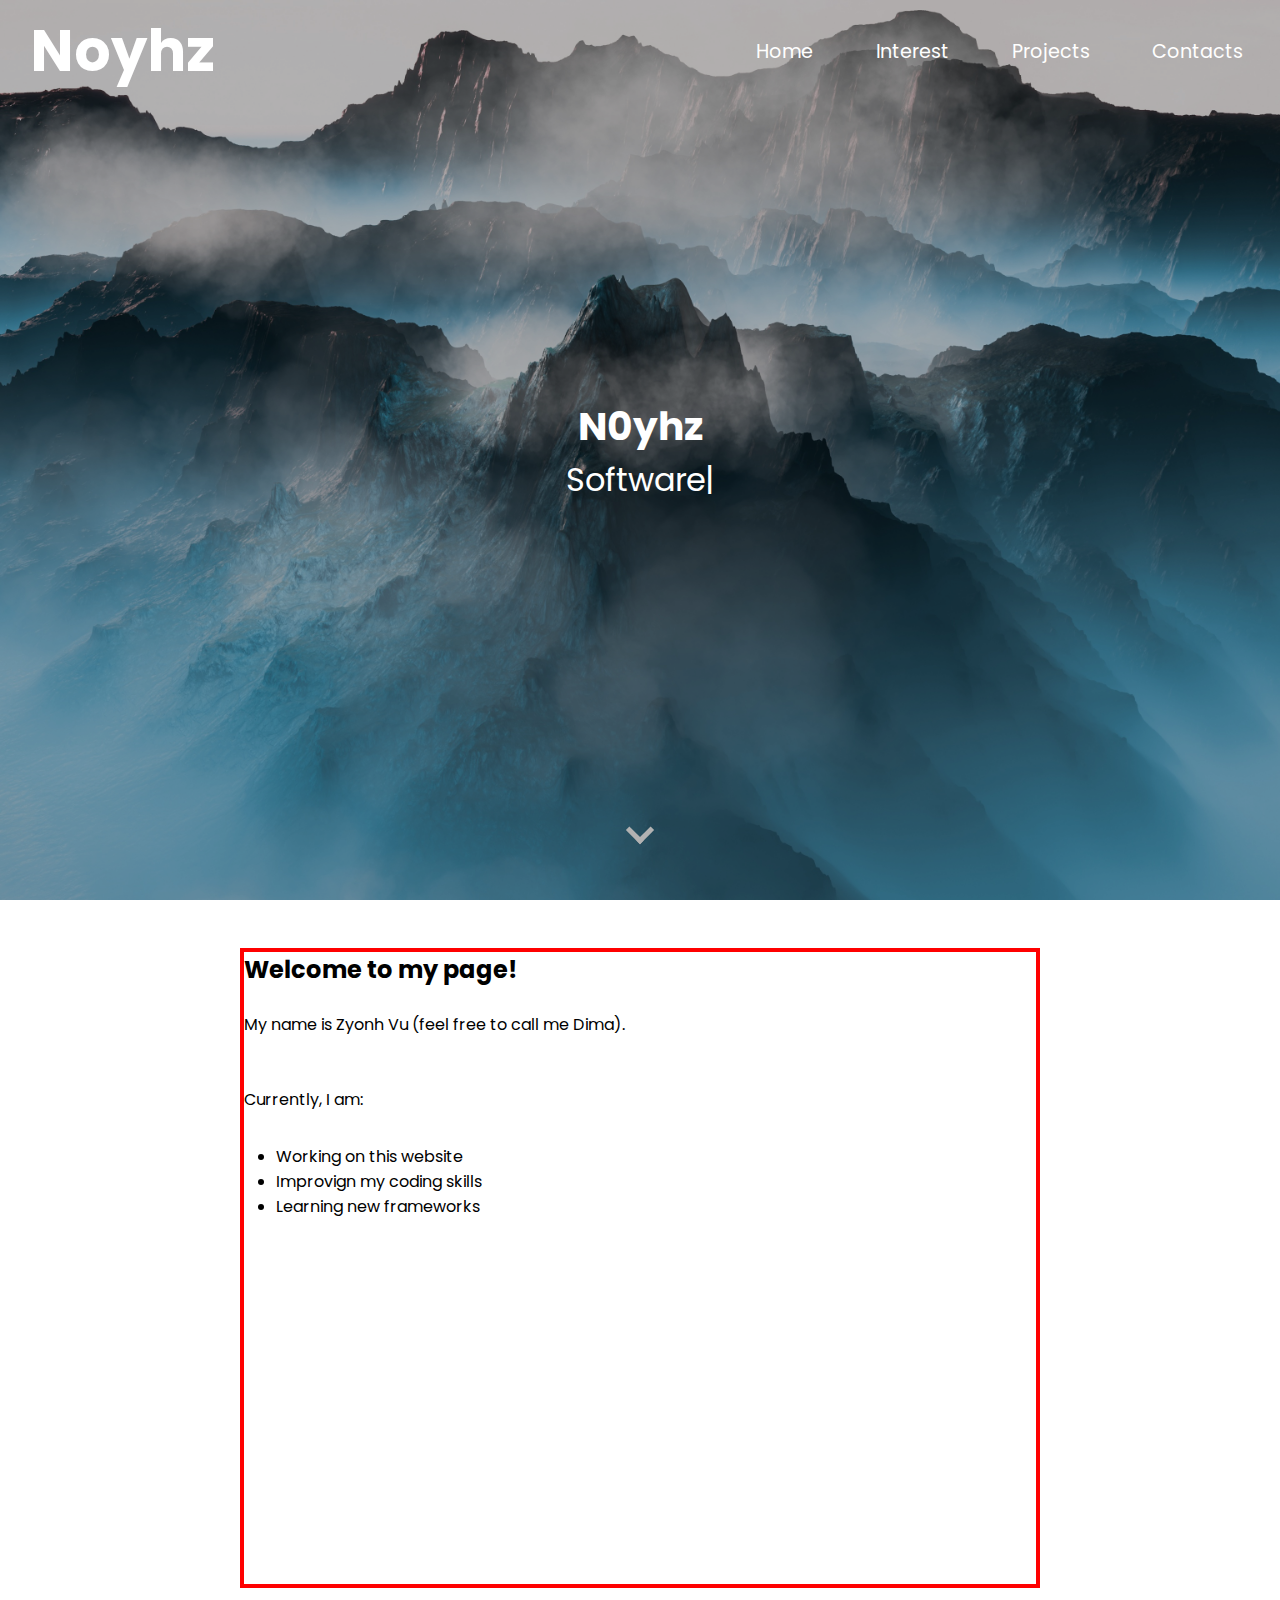
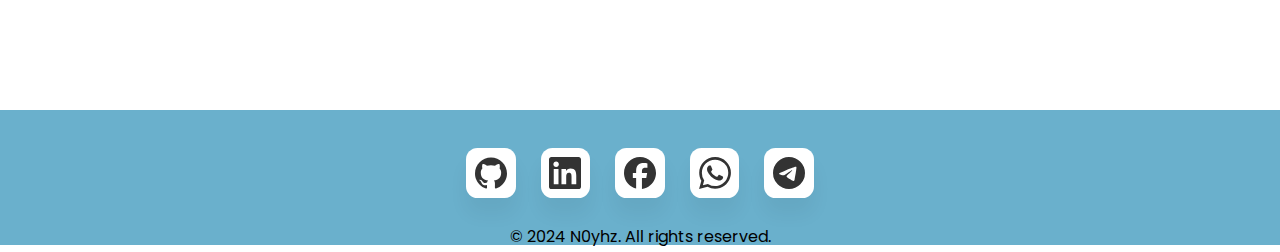
<file: index.html>
<!DOCTYPE html>
<html lang="en">
  <head>
    <title>N0yhz</title>
    <meta charset="utf-8">
    <meta name="viewport" content="width=device-width, initial-scale=1.0">
    <!-- CSS only -->
    <link href="static/style.css" rel="stylesheet">
    <link 
      rel="stylesheet" 
      href="https://cdnjs.cloudflare.com/ajax/libs/font-awesome/6.6.0/css/all.min.css" 
      integrity="sha512-Kc323vGBEqzTmouAECnVceyQqyqdsSiqLQISBL29aUW4U/M7pSPA/gEUZQqv1cwx4OnYxTxve5UMg5GT6L4JJg==" 
      crossorigin="anonymous" 
    />  
  </head>  
  <body>
    <!-- NAVBAR -->
    <nav class="navbar">
      <div class="logo">
        <h1> Noyhz</h1>
      </div>
      <ul class="nav__links">
        <li><a href="#"><i class="fa fa-home"></i> Home</a></li>
        <li><a href="#">Interest</a></li>
        <li><a href="#">Projects</a></li>
        <li><a href="#social-contacts">Contacts</a></li>
      </ul>
      <div class="toggle_btn">
        <i class="fa-solid fa-bars"></i>
      </div>
    </div>
    <div class="dropdown_menu">
      <ul class="drop_bar">
        <li><a href="#"><i class="fa fa-home"></i> Home</a></li>
          <li><a href="#">Interest</a></li>
          <li><a href="#">Projects</a></li>
          <li><a href="#social-contacts">Contacts</a></li>
      </ul>
    </nav>

    <!-- HEADER -->
    <header>
        <!-- HEAD TITLE-->
        <div class="header-content">
          <h1 id="Title"> N0yhz</h1>
          <span id="subtitle"></span>
        </div>
        <div class="down_arrow" href="#social-contacts">
          <span></span>
        </div>
    </header>

    <main>
      <div>
        <section>
          <div class="container">
            <h2> Welcome to my page!</h2>
            <br>
            <div class="general-content">
              <p>
                My name is Zyonh Vu (feel free to call me Dima).
              </p>
              <br>
              <br>
              <p>
                Currently, I am:
              </p>
              <ul class="content-points">
                <li>Working on this website</li>
                <li>Improvign my coding skills</li>
                <li>Learning new frameworks</li>
              </ul>
            </div>
          </div>
        </section>
      </div>
    </main>
      <!-- FOOTER -->
      <!-- SOCIAL ICONS -->
    <footer id="social-contacts">
      <div class="social-containers">
        <a data-social="GitHub" style="--accent-color: black;" href="https://github.com/N0yhz" target="_blank">
          <svg role="img" viewBox="0 0 24 24" xmlns="http://www.w3.org/2000/svg">
            <title>GitHub</title>
            <path d="M12 .297c-6.63 0-12 5.373-12 12 0 5.303 3.438 9.8 8.205 11.385.6.113.82-.258.82-.577 0-.285-.01-1.04-.015-2.04-3.338.724-4.042-1.61-4.042-1.61C4.422 18.07 3.633 17.7 3.633 17.7c-1.087-.744.084-.729.084-.729 1.205.084 1.838 1.236 1.838 1.236 1.07 1.835 2.809 1.305 3.495.998.108-.776.417-1.305.76-1.605-2.665-.3-5.466-1.332-5.466-5.93 0-1.31.465-2.38 1.235-3.22-.135-.303-.54-1.523.105-3.176 0 0 1.005-.322 3.3 1.23.96-.267 1.98-.399 3-.405 1.02.006 2.04.138 3 .405 2.28-1.552 3.285-1.23 3.285-1.23.645 1.653.24 2.873.12 3.176.765.84 1.23 1.91 1.23 3.22 0 4.61-2.805 5.625-5.475 5.92.42.36.81 1.096.81 2.22 0 1.606-.015 2.896-.015 3.286 0 .315.21.69.825.57C20.565 22.092 24 17.592 24 12.297c0-6.627-5.373-12-12-12"/>
          </svg>
        </a>
        <a data-social="LinkedIn" style="--accent-color: #0077b5;" href="https://www.linkedin.com/in/zyonhvu" target="_blank">
          <svg role="img" viewBox="0 0 24 24" xmlns="http://www.w3.org/2000/svg">
            <title>LinkedIn</title>
            <path d="M20.447 20.452h-3.554v-5.569c0-1.328-.027-3.037-1.852-3.037-1.853 0-2.136 1.445-2.136 2.939v5.667H9.351V9h3.414v1.561h.046c.477-.9 1.637-1.85 3.37-1.85 3.601 0 4.267 2.37 4.267 5.455v6.286zM5.337 7.433c-1.144 0-2.063-.926-2.063-2.065 0-1.138.92-2.063 2.063-2.063 1.14 0 2.064.925 2.064 2.063 0 1.139-.925 2.065-2.064 2.065zm1.782 13.019H3.555V9h3.564v11.452zM22.225 0H1.771C.792 0 0 .774 0 1.729v20.542C0 23.227.792 24 1.771 24h20.451C23.2 24 24 23.227 24 22.271V1.729C24 .774 23.2 0 22.222 0h.003z"/>
          </svg>
        </a>
        <a data-social="Facebook" style="--accent-color: #0866ff;" href="https://www.facebook.com/duong.vutung.566/" target="_blank">
          <svg role="img" viewBox="0 0 24 24" xmlns="http://www.w3.org/2000/svg">
            <title>Facebook</title>
            <path d="M9.101 23.691v-7.98H6.627v-3.667h2.474v-1.58c0-4.085 1.848-5.978 5.858-5.978.401 0 .955.042 1.468.103a8.68 8.68 0 0 1 1.141.195v3.325a8.623 8.623 0 0 0-.653-.036 26.805 26.805 0 0 0-.733-.009c-.707 0-1.259.096-1.675.309a1.686 1.686 0 0 0-.679.622c-.258.42-.374.995-.374 1.752v1.297h3.919l-.386 2.103-.287 1.564h-3.246v8.245C19.396 23.238 24 18.179 24 12.044c0-6.627-5.373-12-12-12s-12 5.373-12 12c0 5.628 3.874 10.35 9.101 11.647Z"/>
          </svg>
        </a>
        <a data-social="WhatsApp" style="--accent-color: #25d366;" href="https://wa.me/4917644221668" target="_blank">
          <svg role="img" viewBox="0 0 24 24" xmlns="http://www.w3.org/2000/svg">
            <title>WhatsApp</title>
            <path d="M17.472 14.382c-.297-.149-1.758-.867-2.03-.967-.273-.099-.471-.148-.67.15-.197.297-.767.966-.94 1.164-.173.199-.347.223-.644.075-.297-.15-1.255-.463-2.39-1.475-.883-.788-1.48-1.761-1.653-2.059-.173-.297-.018-.458.13-.606.134-.133.298-.347.446-.52.149-.174.198-.298.298-.497.099-.198.05-.371-.025-.52-.075-.149-.669-1.612-.916-2.207-.242-.579-.487-.5-.669-.51-.173-.008-.371-.01-.57-.01-.198 0-.52.074-.792.372-.272.297-1.04 1.016-1.04 2.479 0 1.462 1.065 2.875 1.213 3.074.149.198 2.096 3.2 5.077 4.487.709.306 1.262.489 1.694.625.712.227 1.36.195 1.871.118.571-.085 1.758-.719 2.006-1.413.248-.694.248-1.289.173-1.413-.074-.124-.272-.198-.57-.347m-5.421 7.403h-.004a9.87 9.87 0 01-5.031-1.378l-.361-.214-3.741.982.998-3.648-.235-.374a9.86 9.86 0 01-1.51-5.26c.001-5.45 4.436-9.884 9.888-9.884 2.64 0 5.122 1.03 6.988 2.898a9.825 9.825 0 012.893 6.994c-.003 5.45-4.437 9.884-9.885 9.884m8.413-18.297A11.815 11.815 0 0012.05 0C5.495 0 .16 5.335.157 11.892c0 2.096.547 4.142 1.588 5.945L.057 24l6.305-1.654a11.882 11.882 0 005.683 1.448h.005c6.554 0 11.89-5.335 11.893-11.893a11.821 11.821 0 00-3.48-8.413Z"/>
          </svg>
        </a>
        <a data-social="Telegram" style="--accent-color: #0866ff;" href="https://t.me/Zyonh_Vu" target="_blank">
          <svg role="img" viewBox="0 0 24 24" xmlns="http://www.w3.org/2000/svg">
            <title>Telegram</title>
            <path d="M11.944 0A12 12 0 0 0 0 12a12 12 0 0 0 12 12 12 12 0 0 0 12-12A12 12 0 0 0 12 0a12 12 0 0 0-.056 0zm4.962 7.224c.1-.002.321.023.465.14a.506.506 0 0 1 .171.325c.016.093.036.306.02.472-.18 1.898-.962 6.502-1.36 8.627-.168.9-.499 1.201-.82 1.23-.696.065-1.225-.46-1.9-.902-1.056-.693-1.653-1.124-2.678-1.8-1.185-.78-.417-1.21.258-1.91.177-.184 3.247-2.977 3.307-3.23.007-.032.014-.15-.056-.212s-.174-.041-.249-.024c-.106.024-1.793 1.14-5.061 3.345-.48.33-.913.49-1.302.48-.428-.008-1.252-.241-1.865-.44-.752-.245-1.349-.374-1.297-.789.027-.216.325-.437.893-.663 3.498-1.524 5.83-2.529 6.998-3.014 3.332-1.386 4.025-1.627 4.476-1.635z"/>
          </svg>
        </a>
      </div>
      <div class="cpright">
        <span>&copy; 2024 N0yhz. All rights reserved.</span>
      </div>
    </footer>
    
    <!-- JS SCRIPT-->
    <script src="/scripts.js"></script>
  </body>
</html>
</file>
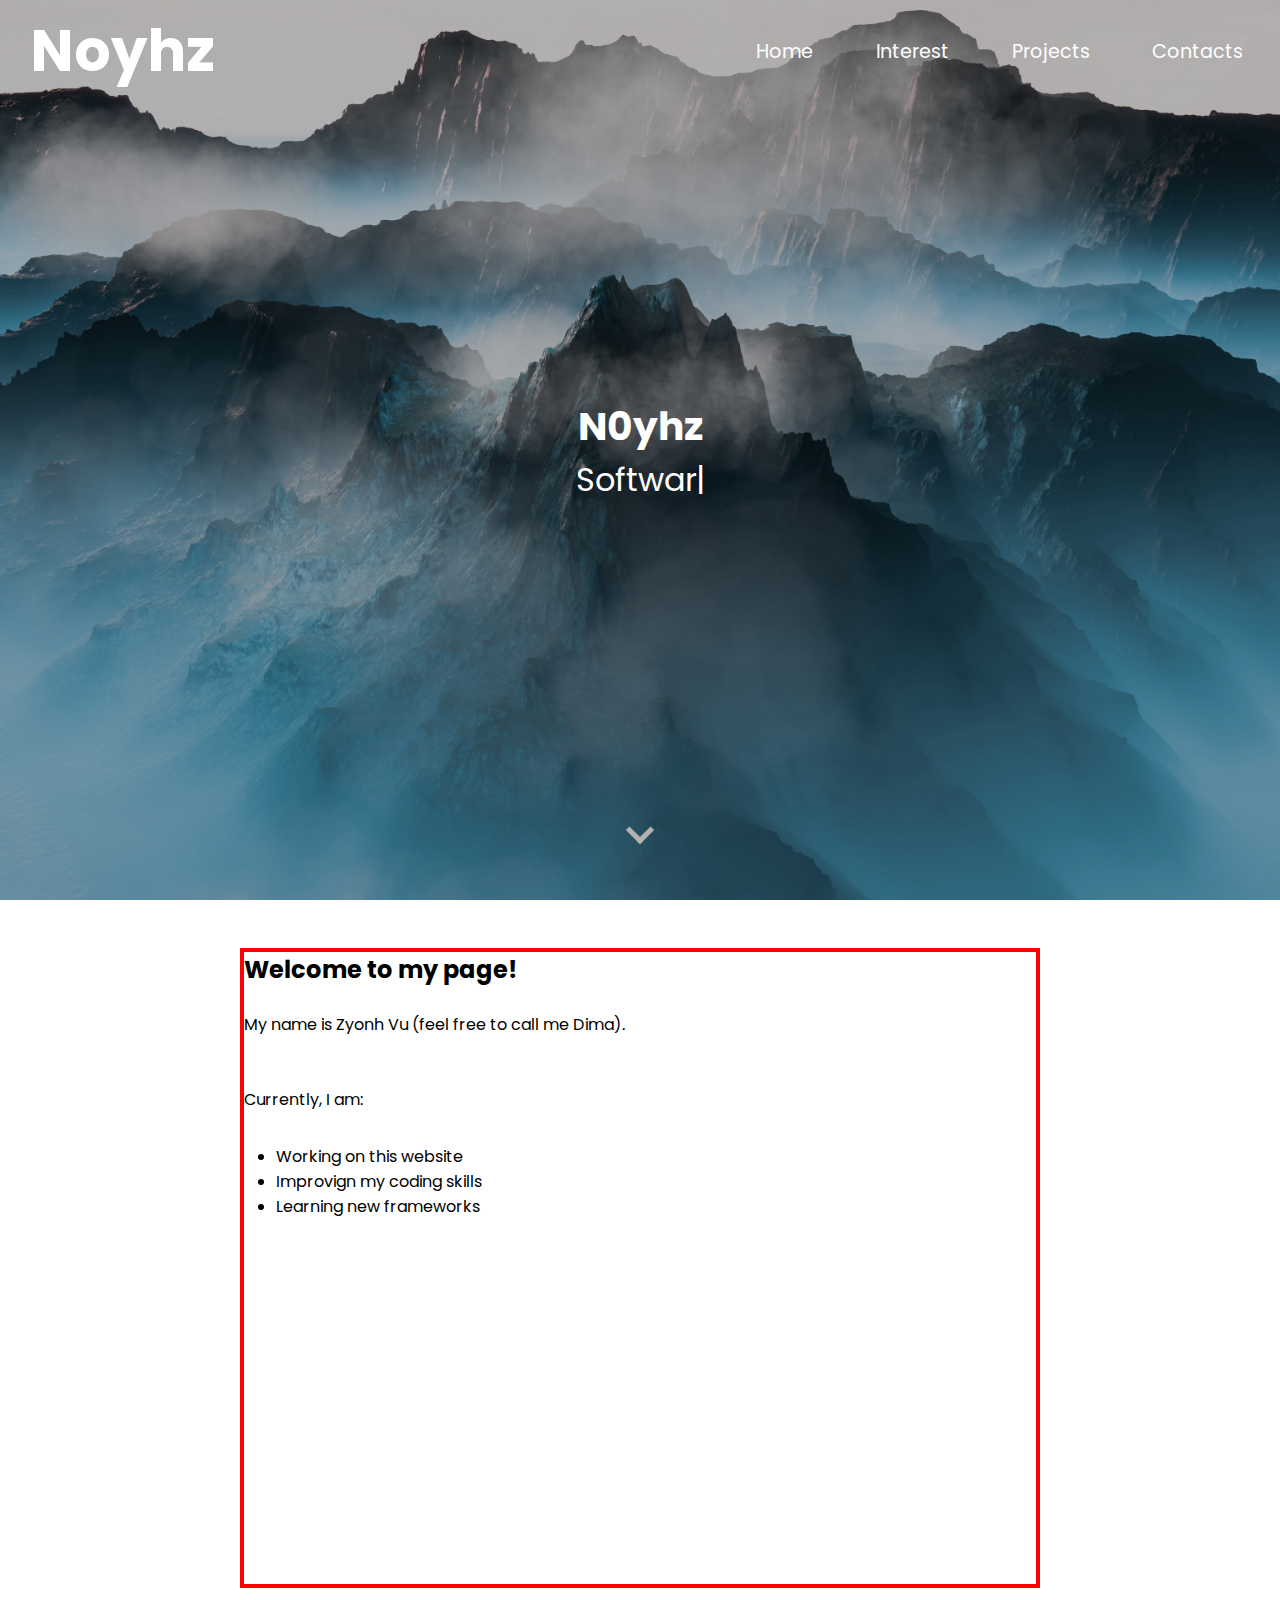
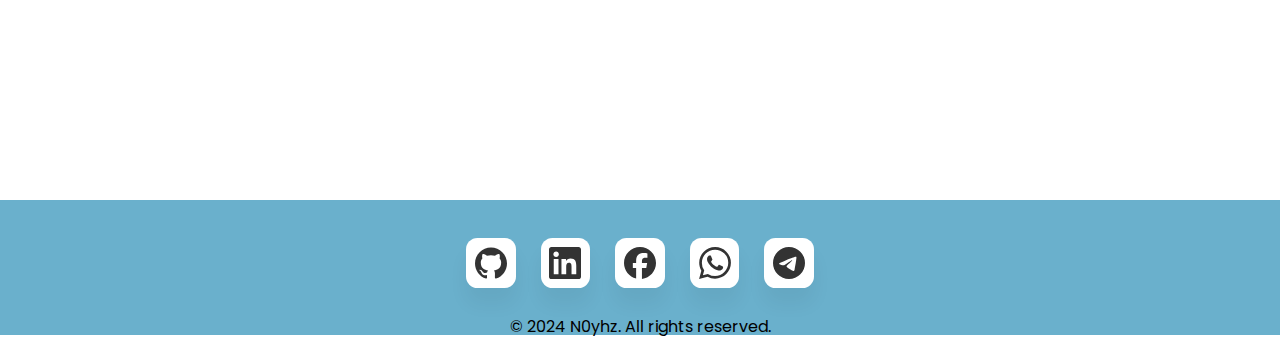
<file: templates/index.html>
<!DOCTYPE html>
<html lang="en">
  <head>
    <title>N0yhz</title>
    <meta charset="utf-8">
    <meta name="viewport" content="width=device-width, initial-scale=1.0">
    <!-- CSS only -->
    <link href="/static/index.css" rel="stylesheet">
    <link 
      rel="stylesheet" 
      href="https://cdnjs.cloudflare.com/ajax/libs/font-awesome/6.6.0/css/all.min.css" 
      integrity="sha512-Kc323vGBEqzTmouAECnVceyQqyqdsSiqLQISBL29aUW4U/M7pSPA/gEUZQqv1cwx4OnYxTxve5UMg5GT6L4JJg==" 
      crossorigin="anonymous" 
    />  
  </head>  
  <body>
    <!-- NAVBAR -->
    <nav class="navbar">
      <div class="logo">
        <h1> Noyhz</h1>
      </div>
      <ul class="nav__links">
        <li><a href="#"><i class="fa fa-home"></i> Home</a></li>
        <li><a href="#">Interest</a></li>
        <li><a href="projects.html">Projects</a></li>
        <li><a href="">Contacts</a></li>
      </ul>
      <div class="toggle_btn">
        <i class="fa-solid fa-bars"></i>
      </div>
    </div>
    <div class="dropdown_menu">
      <ul class="drop_bar">
        <li><a href="#"><i class="fa fa-home"></i> Home</a></li>
          <li><a href="#">Interest</a></li>
          <li><a href="projects.html">Projects</a></li>
          <li><a href="#social-contacts">Contacts</a></li>
      </ul>
    </nav>

    <!-- HEADER -->
    <header>
        <!-- HEAD TITLE-->
        <div class="header-content">
          <h1 id="Title"> N0yhz</h1>
          <span id="subtitle"></span>
        </div>
        <div class="down_arrow" href="#social-contacts">
          <span></span>
        </div>
    </header>

    <main>
      <div>
        <section>
          <div class="container">
            <h2> Welcome to my page!</h2>
            <br>
            <div class="general-content">
              <p>
                My name is Zyonh Vu (feel free to call me Dima).
              </p>
              <br>
              <br>
              <p>
                Currently, I am:
              </p>
              <ul class="content-points">
                <li>Working on this website</li>
                <li>Improvign my coding skills</li>
                <li>Learning new frameworks</li>
              </ul>
            </div>
          </div>
        </section>
      </div>
    </main>
      <!-- FOOTER -->
      <!-- SOCIAL ICONS -->
    <footer id="social-contacts">
      <div class="social-containers">
        <a data-social="GitHub" style="--accent-color: black;" href="https://github.com/N0yhz" target="_blank">
          <svg role="img" viewBox="0 0 24 24" xmlns="http://www.w3.org/2000/svg">
            <title>GitHub</title>
            <path d="M12 .297c-6.63 0-12 5.373-12 12 0 5.303 3.438 9.8 8.205 11.385.6.113.82-.258.82-.577 0-.285-.01-1.04-.015-2.04-3.338.724-4.042-1.61-4.042-1.61C4.422 18.07 3.633 17.7 3.633 17.7c-1.087-.744.084-.729.084-.729 1.205.084 1.838 1.236 1.838 1.236 1.07 1.835 2.809 1.305 3.495.998.108-.776.417-1.305.76-1.605-2.665-.3-5.466-1.332-5.466-5.93 0-1.31.465-2.38 1.235-3.22-.135-.303-.54-1.523.105-3.176 0 0 1.005-.322 3.3 1.23.96-.267 1.98-.399 3-.405 1.02.006 2.04.138 3 .405 2.28-1.552 3.285-1.23 3.285-1.23.645 1.653.24 2.873.12 3.176.765.84 1.23 1.91 1.23 3.22 0 4.61-2.805 5.625-5.475 5.92.42.36.81 1.096.81 2.22 0 1.606-.015 2.896-.015 3.286 0 .315.21.69.825.57C20.565 22.092 24 17.592 24 12.297c0-6.627-5.373-12-12-12"/>
          </svg>
        </a>
        <a data-social="LinkedIn" style="--accent-color: #0077b5;" href="https://www.linkedin.com/in/zyonhvu" target="_blank">
          <svg role="img" viewBox="0 0 24 24" xmlns="http://www.w3.org/2000/svg">
            <title>LinkedIn</title>
            <path d="M20.447 20.452h-3.554v-5.569c0-1.328-.027-3.037-1.852-3.037-1.853 0-2.136 1.445-2.136 2.939v5.667H9.351V9h3.414v1.561h.046c.477-.9 1.637-1.85 3.37-1.85 3.601 0 4.267 2.37 4.267 5.455v6.286zM5.337 7.433c-1.144 0-2.063-.926-2.063-2.065 0-1.138.92-2.063 2.063-2.063 1.14 0 2.064.925 2.064 2.063 0 1.139-.925 2.065-2.064 2.065zm1.782 13.019H3.555V9h3.564v11.452zM22.225 0H1.771C.792 0 0 .774 0 1.729v20.542C0 23.227.792 24 1.771 24h20.451C23.2 24 24 23.227 24 22.271V1.729C24 .774 23.2 0 22.222 0h.003z"/>
          </svg>
        </a>
        <a data-social="Facebook" style="--accent-color: #0866ff;" href="https://www.facebook.com/duong.vutung.566/" target="_blank">
          <svg role="img" viewBox="0 0 24 24" xmlns="http://www.w3.org/2000/svg">
            <title>Facebook</title>
            <path d="M9.101 23.691v-7.98H6.627v-3.667h2.474v-1.58c0-4.085 1.848-5.978 5.858-5.978.401 0 .955.042 1.468.103a8.68 8.68 0 0 1 1.141.195v3.325a8.623 8.623 0 0 0-.653-.036 26.805 26.805 0 0 0-.733-.009c-.707 0-1.259.096-1.675.309a1.686 1.686 0 0 0-.679.622c-.258.42-.374.995-.374 1.752v1.297h3.919l-.386 2.103-.287 1.564h-3.246v8.245C19.396 23.238 24 18.179 24 12.044c0-6.627-5.373-12-12-12s-12 5.373-12 12c0 5.628 3.874 10.35 9.101 11.647Z"/>
          </svg>
        </a>
        <a data-social="WhatsApp" style="--accent-color: #25d366;" href="https://wa.me/4917644221668" target="_blank">
          <svg role="img" viewBox="0 0 24 24" xmlns="http://www.w3.org/2000/svg">
            <title>WhatsApp</title>
            <path d="M17.472 14.382c-.297-.149-1.758-.867-2.03-.967-.273-.099-.471-.148-.67.15-.197.297-.767.966-.94 1.164-.173.199-.347.223-.644.075-.297-.15-1.255-.463-2.39-1.475-.883-.788-1.48-1.761-1.653-2.059-.173-.297-.018-.458.13-.606.134-.133.298-.347.446-.52.149-.174.198-.298.298-.497.099-.198.05-.371-.025-.52-.075-.149-.669-1.612-.916-2.207-.242-.579-.487-.5-.669-.51-.173-.008-.371-.01-.57-.01-.198 0-.52.074-.792.372-.272.297-1.04 1.016-1.04 2.479 0 1.462 1.065 2.875 1.213 3.074.149.198 2.096 3.2 5.077 4.487.709.306 1.262.489 1.694.625.712.227 1.36.195 1.871.118.571-.085 1.758-.719 2.006-1.413.248-.694.248-1.289.173-1.413-.074-.124-.272-.198-.57-.347m-5.421 7.403h-.004a9.87 9.87 0 01-5.031-1.378l-.361-.214-3.741.982.998-3.648-.235-.374a9.86 9.86 0 01-1.51-5.26c.001-5.45 4.436-9.884 9.888-9.884 2.64 0 5.122 1.03 6.988 2.898a9.825 9.825 0 012.893 6.994c-.003 5.45-4.437 9.884-9.885 9.884m8.413-18.297A11.815 11.815 0 0012.05 0C5.495 0 .16 5.335.157 11.892c0 2.096.547 4.142 1.588 5.945L.057 24l6.305-1.654a11.882 11.882 0 005.683 1.448h.005c6.554 0 11.89-5.335 11.893-11.893a11.821 11.821 0 00-3.48-8.413Z"/>
          </svg>
        </a>
        <a data-social="Telegram" style="--accent-color: #0866ff;" href="https://t.me/Zyonh_Vu" target="_blank">
          <svg role="img" viewBox="0 0 24 24" xmlns="http://www.w3.org/2000/svg">
            <title>Telegram</title>
            <path d="M11.944 0A12 12 0 0 0 0 12a12 12 0 0 0 12 12 12 12 0 0 0 12-12A12 12 0 0 0 12 0a12 12 0 0 0-.056 0zm4.962 7.224c.1-.002.321.023.465.14a.506.506 0 0 1 .171.325c.016.093.036.306.02.472-.18 1.898-.962 6.502-1.36 8.627-.168.9-.499 1.201-.82 1.23-.696.065-1.225-.46-1.9-.902-1.056-.693-1.653-1.124-2.678-1.8-1.185-.78-.417-1.21.258-1.91.177-.184 3.247-2.977 3.307-3.23.007-.032.014-.15-.056-.212s-.174-.041-.249-.024c-.106.024-1.793 1.14-5.061 3.345-.48.33-.913.49-1.302.48-.428-.008-1.252-.241-1.865-.44-.752-.245-1.349-.374-1.297-.789.027-.216.325-.437.893-.663 3.498-1.524 5.83-2.529 6.998-3.014 3.332-1.386 4.025-1.627 4.476-1.635z"/>
          </svg>
        </a>
      </div>
      <div class="cpright">
        <span>&copy; 2024 N0yhz. All rights reserved.</span>
      </div>
    </footer>
    
    <!-- JS SCRIPT-->
    <script src="/scripts/index.js"></script>
  </body>
</html>
</file>
<file: static/style.css>
@import url("https://fonts.googleapis.com/css2?family=Poppins&display=swap");

* {
  margin: 0;
  padding: 0;
  box-sizing: border-box;
}

body {
  height: 100%;
  width: 100%;
  font-family: "Poppins", sans-serif;
}

/* SCROLLBAR */
::-webkit-scrollbar {
  width: 0.5rem;
}

::-webkit-scrollbar-track{
  background: #00000000;
}

::-webkit-scrollbar-thumb{
  background: linear-gradient(transparent,#315572);
  border-radius: 6px;
}

/* HEADER */
header{
  height: 100vh;
  width: 100%;
  background-image: url("images/header.jpg");
  background-size: cover;
  background-position: center;
  display: flex;
  align-items: center;
  justify-content: center;
  color:white;
}

header::before{
  content: "";
  position: absolute;
  width: 100%;
  height: 100vh;
  background-color: rgba(0, 0, 0, 0.3);
  z-index: 1;
  pointer-events: none;
}
/* TITLE & SUBTITLE */
.header-content{
  height: max-content;
  flex-direction: column;
  justify-content: center;
  align-items: center;
  text-align: center;
  z-index: 2;
}

#Title{
  font-size: 2.45rem;
}

header #subtitle{
  font-size: 2rem;
}

/* NAVBAR */
.navbar,
.logo {
  margin-right: auto ;
  position: relative;
  color: white;
  left: 1.4rem;
  z-index: 2;
  }

.navbar {
  width: 100%;
  position: absolute;
  top: 0;
  left: 0;
  display: flex;
  justify-content: space-between;
  align-items: center;
  padding: 0.5rem;
  z-index: 2;
}
.navbar .nav__links{
  position:sticky;
  overflow: hidden;
  list-style: none;
  font-size: 1.15rem;
  z-index: 2;
}

.navbar .nav__links li{
  display: inline-block;
  padding: 1.8rem;
}

.navbar .nav__links li a{
  color: white;
  text-decoration: none;
  transition: all 0.3s ease  0s;
}

.navbar .nav__links li a:hover{
  color: #5dcaf5;
}
.navbar .toggle_btn{
  color: white;
  font-size: 2rem;;
  cursor: pointer;
  display: none;
  z-index: 2;
}

/* DROPDOWN-MENU */
.dropdown_menu{
  display: none;
  position: absolute;
  right: 37px;
  top: 60px;
  height: 0;
  z-index: 2;
  justify-content: center;
  align-items: center;
  overflow: hidden;
  transition: height 1.2s cubic-bezier(0.175, 0.885, 0.32, 1.275);
}

.dropdown_menu .drop_bar{
  top: 60px;
  width: 300px;
  background: rgba(255, 255, 255, 0.06);
  backdrop-filter: blur(15px);
  border-radius: 15px;
}

.dropdown_menu .drop_bar li{
  display: flex;
  justify-content: center;
  align-items: center;
  padding: 0.8rem;
}
.dropdown_menu .drop_bar li a{
  font-size: 1.17rem;
  color: white;
  text-decoration: none;
}

.dropdown_menu.open{
  height: 240px;
  width: 100%;
}

/* DOWN-ARROW */

.down_arrow{
  position:absolute;
  bottom: 70px;
  left: 50%;
  transform: translate(-50%, -50%);
}

.down_arrow span{
  display: block;
  width: 20px;
  height: 20px;
  border-bottom: 5px solid white;
  border-right: 5px solid white;
  transform: rotate(45deg);
  margin: -10px;
  animation: scroll 2s infinite;
  cursor: pointer;
}

/* SECTION */
section {
  height: 90vh;
  display: flex;
  position: relative;
  z-index: 2;
 }

.container{
  width: 50rem;
  height: 40rem;
  margin: 3rem auto ;
  position: relative;
  border: 4px red solid;
}

.content-points{
  margin: 2rem;
}


@keyframes scroll {
  0% { transform: rotate(45deg) translate(-5px, -5px); }
  100% { transform: rotate(45deg) translate(5px, 5px); }
}

.blinker{
  animation: blink 0.8s steps(2) infinite;
}

@keyframes blink{
  0% { opacity: 1; }
  50% { opacity: 0; }
  100% { opacity: 1; }
}

/* RESPONSIVE DESIGN */

/* MOBILE */
@media (width <= 580px){

  .nav__links{
    display: none;
  }
  .navbar .logo {
    font-size: 1.36rem;
  }
  .dropdown_menu {
    display: block;
    left: 4rem;
  }
  .navbar .toggle_btn{
    display: block;
    right:1rem;
  }
  .header-content{
    font-size: 1;
  }
  .header-content #subtitle{
    font-size: 1.2rem;
  }
}

/* TABLET */
@media(590px <= width <= 992px) {
  .logo{
    font-size: 1.5rem;
  }
  .navbar{
    padding: 0.3rem;
  }
}

/* DESKTOP */
@media(min-width: 1024px){
  .logo{
    font-size: 1.8rem;
  }

  .nav__links li a{
    font-size: 1.2rem;
  }
}

/* 4K > */
@media(min-width: 2560px){
  .logo{
    font-size: X-large;
  }


  .navbar .nav__links li a{
    font-size: 14rem;
  }
}

/* FOOTER */
footer{
  height: 15vh;
  width: 100%;
  padding: 1rem;
  position: sticky;
  background-color: hsl(197, 100%, 76%);
}

footer::before {
  content: "";
  position: absolute;
  top: 0;
  left: 0;
  width: 100%;
  height: 100%;
  background-color: rgba(0, 0, 0, 0.2);
  z-index: 1;
  pointer-events: none;
}

/* SOCIAL ICON */

.social-containers{
  display: flex;
  gap: 25px;
  place-content: center;
  padding: 1.4rem;
  z-index: 2;
}

.social-containers a{
  background-color: white;
  padding: 0.5em;
  border-radius: 23%;
  height: 3.1rem;
  width: 3.1rem;
  box-sizing: border-box;
  flex-shrink: 0;
  display: grid;
  place-items: center;
  box-shadow: 0 1rem 1.2rem rgba(0, 0, 0, 0.05);
  z-index: 2;
}

.social-containers a svg{
  height:2rem;
  fill:#333333;
}

.social-containers a::before{
  content: attr(data-social);
  position: absolute;
  background-color: var(--accent-color);
  color:white;
  text-decoration: none;
  padding: 0.2em 0.7em;
  border-radius: 50px;
  box-shadow: 0 0.3rem 0.6rem rgba(0, 0, 0, 0.05);
  transform: translateY(0);
  opacity: 0;
  transition: 460ms ease-in-out;
  font-size: 0.85rem;
}

.social-containers a:hover{
  background-color: var(--accent-color);
  fill: white;
}

.social-containers a:hover svg{
  fill: white;
}

.social-containers a:hover::before{
  transform: translateY(-42px);
  opacity: 1;
}

.cpright{
  display: flex;
  justify-content: center;
  padding: 0.2rem;
  font-size: 1rem;
}
</file>
<file: static/index.css>
@import url("https://fonts.googleapis.com/css2?family=Poppins&display=swap");

* {
  margin: 0;
  padding: 0;
  box-sizing: border-box;
}

html{
  scroll-snap-type: y mandatory;
  overflow-y: scroll;
  scroll-behavior: smooth;
}

body {
  height: 100%;
  width: 100%;
  font-family: "Poppins", sans-serif;
}

/* SCROLLBAR */
::-webkit-scrollbar {
  width: 0.5rem;
  height: 1rem;
}

::-webkit-scrollbar-track{
  background: #00000000;
}

::-webkit-scrollbar-thumb{
  background: linear-gradient(transparent,#315572);
  border-radius: 6px;
}

/* HEADER */
header{
  height: 100vh;
  width: 100%;
  background-image: url("images/header.jpg");
  background-size: cover;
  background-position: center;
  display: flex;
  align-items: center;
  justify-content: center;
  color:white;
  scroll-snap-align: start;
}

header::before{
  content: "";
  position: absolute;
  width: 100%;
  height: 100vh;
  background-color: rgba(0, 0, 0, 0.3);
  z-index: 1;
  pointer-events: none;
}
/* TITLE & SUBTITLE */
.header-content{
  height: max-content;
  flex-direction: column;
  justify-content: center;
  align-items: center;
  text-align: center;
  z-index: 2;
}

#Title{
  font-size: 2.45rem;
}

header #subtitle{
  font-size: 2rem;
}

/* NAVBAR */
.navbar,
.logo {
  margin-right: auto ;
  position: relative;
  color: white;
  left: 1.4rem;
  z-index: 2;
  }

.navbar {
  width: 100%;
  position: absolute;
  top: 0;
  left: 0;
  display: flex;
  justify-content: space-between;
  align-items: center;
  padding: 0.5rem;
  z-index: 2;
}
.navbar .nav__links{
  position:sticky;
  overflow: hidden;
  list-style: none;
  font-size: 1.15rem;
  z-index: 2;
}

.navbar .nav__links li{
  display: inline-block;
  padding: 1.8rem;
}

.navbar .nav__links li a{
  color: white;
  text-decoration: none;
  transition: all 0.3s ease  0s;
}

.navbar .nav__links li a:hover{
  color: #5dcaf5;
}
.navbar .toggle_btn{
  color: white;
  font-size: 2rem;;
  cursor: pointer;
  display: none;
  z-index: 2;
}

/* DROPDOWN-MENU */
.dropdown_menu{
  display: none;
  position: absolute;
  right: 37px;
  top: 60px;
  height: 0;
  z-index: 2;
  justify-content: center;
  align-items: center;
  overflow: hidden;
  transition: height 1.2s cubic-bezier(0.175, 0.885, 0.32, 1.275);
}

.dropdown_menu .drop_bar{
  top: 60px;
  width: 300px;
  background: rgba(255, 255, 255, 0.06);
  backdrop-filter: blur(15px);
  border-radius: 15px;
}

.dropdown_menu .drop_bar li{
  display: flex;
  justify-content: center;
  align-items: center;
  padding: 0.8rem;
}
.dropdown_menu .drop_bar li a{
  font-size: 1.17rem;
  color: white;
  text-decoration: none;
}

.dropdown_menu.open{
  height: 240px;
  width: 100%;
}

/* DOWN-ARROW */

.down_arrow{
  position:absolute;
  bottom: 70px;
  left: 50%;
  transform: translate(-50%, -50%);
}

.down_arrow span{
  display: block;
  width: 20px;
  height: 20px;
  border-bottom: 5px solid white;
  border-right: 5px solid white;
  transform: rotate(45deg);
  margin: -10px;
  animation: scroll 2s infinite;
  cursor: pointer;
}

/* SECTION */
section {
  height: 100vh;
  display: flex;
  position: relative;
  z-index: 2;
  scroll-snap-align: start;
 }

.container{
  width: 50rem;
  height: 40rem;
  margin: 3rem auto ;
  position: relative;
  border: 4px red solid;
}

.content-points{
  margin: 2rem;
}


@keyframes scroll {
  0% { transform: rotate(45deg) translate(-5px, -5px); }
  100% { transform: rotate(45deg) translate(5px, 5px); }
}

.blinker{
  animation: blink 0.8s steps(2) infinite;
}

@keyframes blink{
  0% { opacity: 1; }
  50% { opacity: 0; }
  100% { opacity: 1; }
}

/* RESPONSIVE DESIGN */

/* MOBILE */
@media (width <= 580px){

  .nav__links{
    display: none;
  }
  .navbar .logo {
    font-size: 1.36rem;
  }
  .dropdown_menu {
    display: block;
    left: 4rem;
  }
  .navbar .toggle_btn{
    display: block;
    right:1rem;
  }
  .header-content{
    font-size: 1;
  }
  .header-content #subtitle{
    font-size: 1.2rem;
  }
}

/* TABLET */
@media(590px <= width <= 992px) {
  .logo{
    font-size: 1.5rem;
  }
  .navbar{
    padding: 0.3rem;
  }
}

/* DESKTOP */
@media(min-width: 1024px){
  .logo{
    font-size: 1.8rem;
  }

  .nav__links li a{
    font-size: 1.2rem;
  }
}

/* 4K > */
@media(min-width: 2560px){
  .logo{
    font-size: X-large;
  }


  .navbar .nav__links li a{
    font-size: 14rem;
  }
}

/* FOOTER */
footer{
  height: 15vh;
  width: 100%;
  padding: 1rem;
  position: sticky;
  background-color: hsl(197, 100%, 76%);
  scroll-snap-align: start;
}

footer::before {
  content: "";
  position: absolute;
  top: 0;
  left: 0;
  width: 100%;
  height: 100%;
  background-color: rgba(0, 0, 0, 0.2);
  z-index: 1;
  pointer-events: none;
}

/* SOCIAL ICON */

.social-containers{
  display: flex;
  gap: 25px;
  place-content: center;
  padding: 1.4rem;
  z-index: 2;
}

.social-containers a{
  background-color: white;
  padding: 0.5em;
  border-radius: 23%;
  height: 3.1rem;
  width: 3.1rem;
  box-sizing: border-box;
  flex-shrink: 0;
  display: grid;
  place-items: center;
  box-shadow: 0 1rem 1.2rem rgba(0, 0, 0, 0.05);
  z-index: 2;
}

.social-containers a svg{
  height:2rem;
  fill:#333333;
}

.social-containers a::before{
  content: attr(data-social);
  position: absolute;
  background-color: var(--accent-color);
  color:white;
  text-decoration: none;
  padding: 0.2em 0.7em;
  border-radius: 50px;
  box-shadow: 0 0.3rem 0.6rem rgba(0, 0, 0, 0.05);
  transform: translateY(0);
  opacity: 0;
  transition: 460ms ease-in-out;
  font-size: 0.85rem;
}

.social-containers a:hover{
  background-color: var(--accent-color);
  fill: white;
}

.social-containers a:hover svg{
  fill: white;
}

.social-containers a:hover::before{
  transform: translateY(-42px);
  opacity: 1;
}

.cpright{
  display: flex;
  justify-content: center;
  padding: 0.2rem;
  font-size: 1rem;
}
</file>
